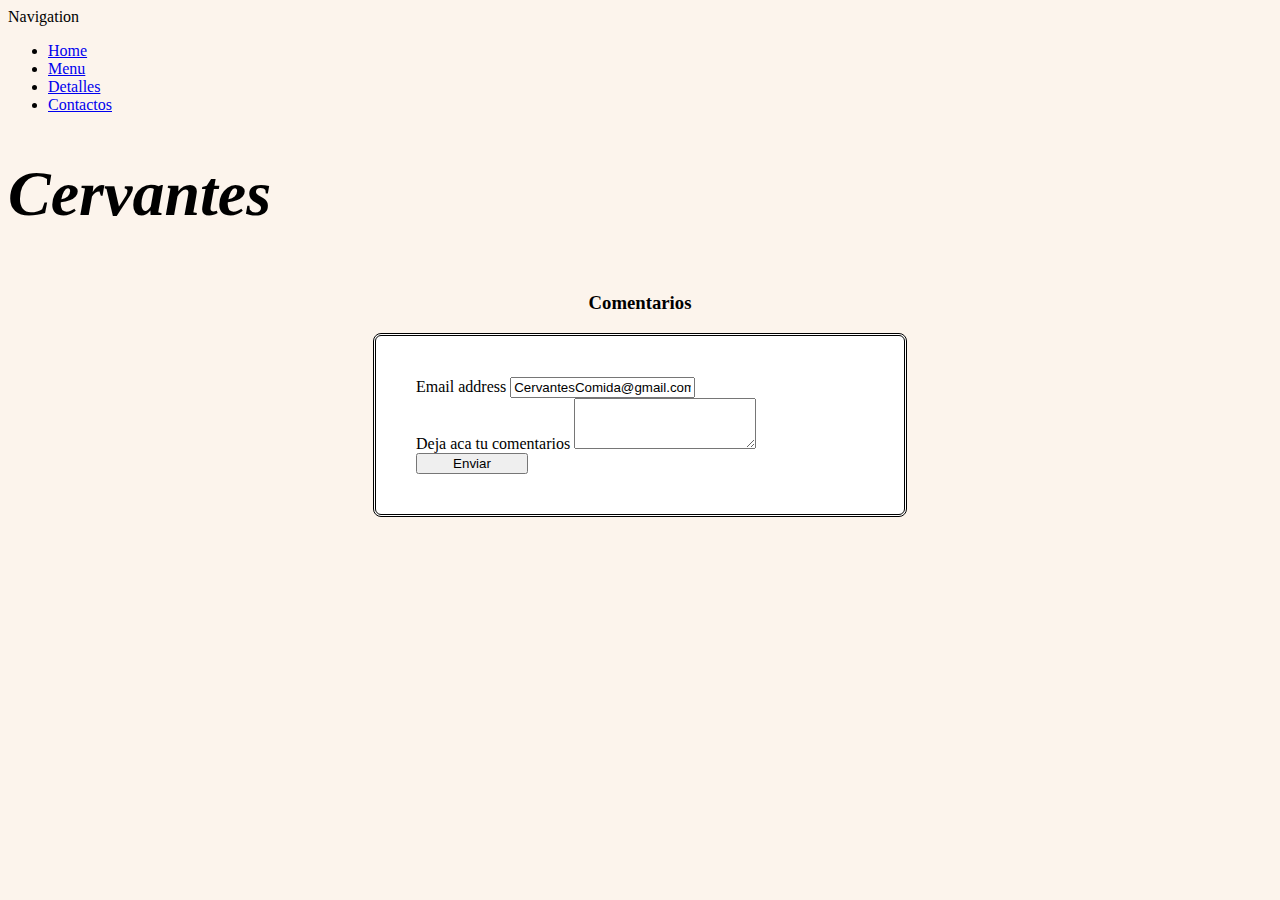
<file: src/contactos.html>
<!DOCTYPE html>
<html lang="en">

<head>
    <meta charset="UTF-8">
    <meta http-equiv="X-UA-Compatible" content="IE=edge">
    <meta name="viewport" content="width=device-width, initial-scale=1.0">
    <link href="https://cdn.jsdelivr.net/npm/bootstrap@5.0.2/dist/css/bootstrap.min.css" rel="stylesheet"
        integrity="sha384-EVSTQN3/azprG1Anm3QDgpJLIm9Nao0Yz1ztcQTwFspd3yD65VohhpuuCOmLASjC" crossorigin="anonymous">
    <link rel="stylesheet" href="style.css">
    <title>Cervantes</title>
</head>

<body class="BodyC">
    <!--Navbar-->
    <div class="container">
        <header>
            <nav class="  navbar-expand-lg navbar navbar-dark bg-dark">
                <div class="container-fluid">
                    <div class="navbar-brand">Navigation</div>
                    <div class="collapse navbar-collapse">
                        <ul class="navbar-nav me-auto ">
                            <li class="nav-item">
                                <a class="nav-link active" href="./index.html">Home</a>
                            </li>
                            <li class="nav-item">
                                <a class="nav-link active" href="./menu.html">Menu</a>
                            </li>
                            <li class="nav-item">
                                <a class="nav-link active" href="./detalles.html">Detalles</a>
                            </li>
                            <li class="nav-item">
                                <a class="nav-link active" href="./contactos.html">Contactos</a>
                            </li>

                        </ul>
                    </div>
                </div>
            </nav>
            <div>
                <h1 class="title text-center  shadow-sm p-3 mb-2 bg-transparent rounded">
                    <strong><i>Cervantes</i></strong></h1>
            </div>
        </header>
        <div class="cuerpoF mt-3 ">
            <h3 class="text-center my-3">Comentarios</h3>
            <form class="containerF" >
                <div id="respuesta"><h6 id="agradecimiento" class="text-center pt-2" ></h6></div>
                <div class="mb-3">
                    <label for="exampleFormControlInput1" class="form-label">Email address</label>
                    <input type="email" class="form-control" value="CervantesComida@gmail.com" >
                  </div>
                  <div class="mb-3">
                    <label for="exampleFormControlTextarea1" class="form-label">Deja aca tu comentarios</label>
                    <textarea class="form-control" id="exampleFormControlTextarea1" rows="3"></textarea>
                  </div>
                  <div class="pt-3">
                    <button id="botonForm" type="button" class="btn btn-primary" >Enviar</button>
                  </div>
            </form>
        </div>
    </div>

    <script src="./script.js"></script>
</body>

</html>
</file>
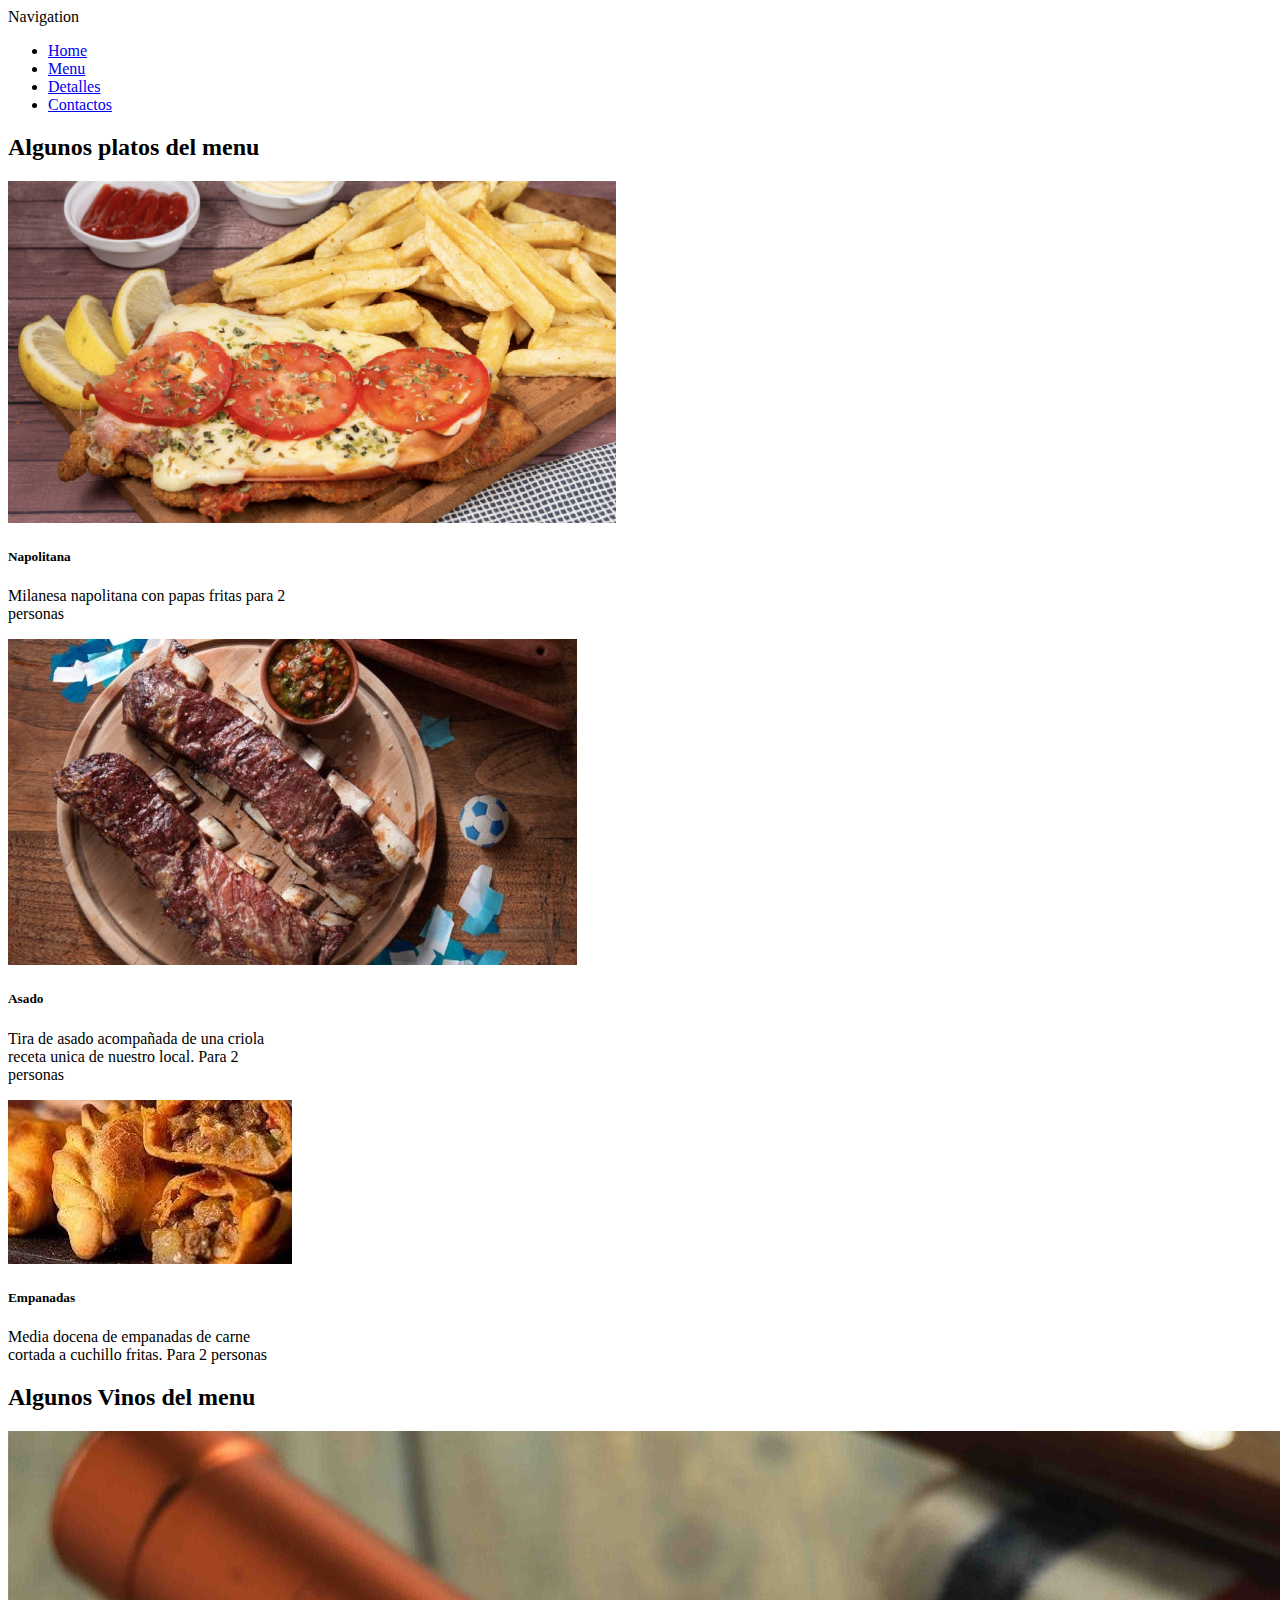
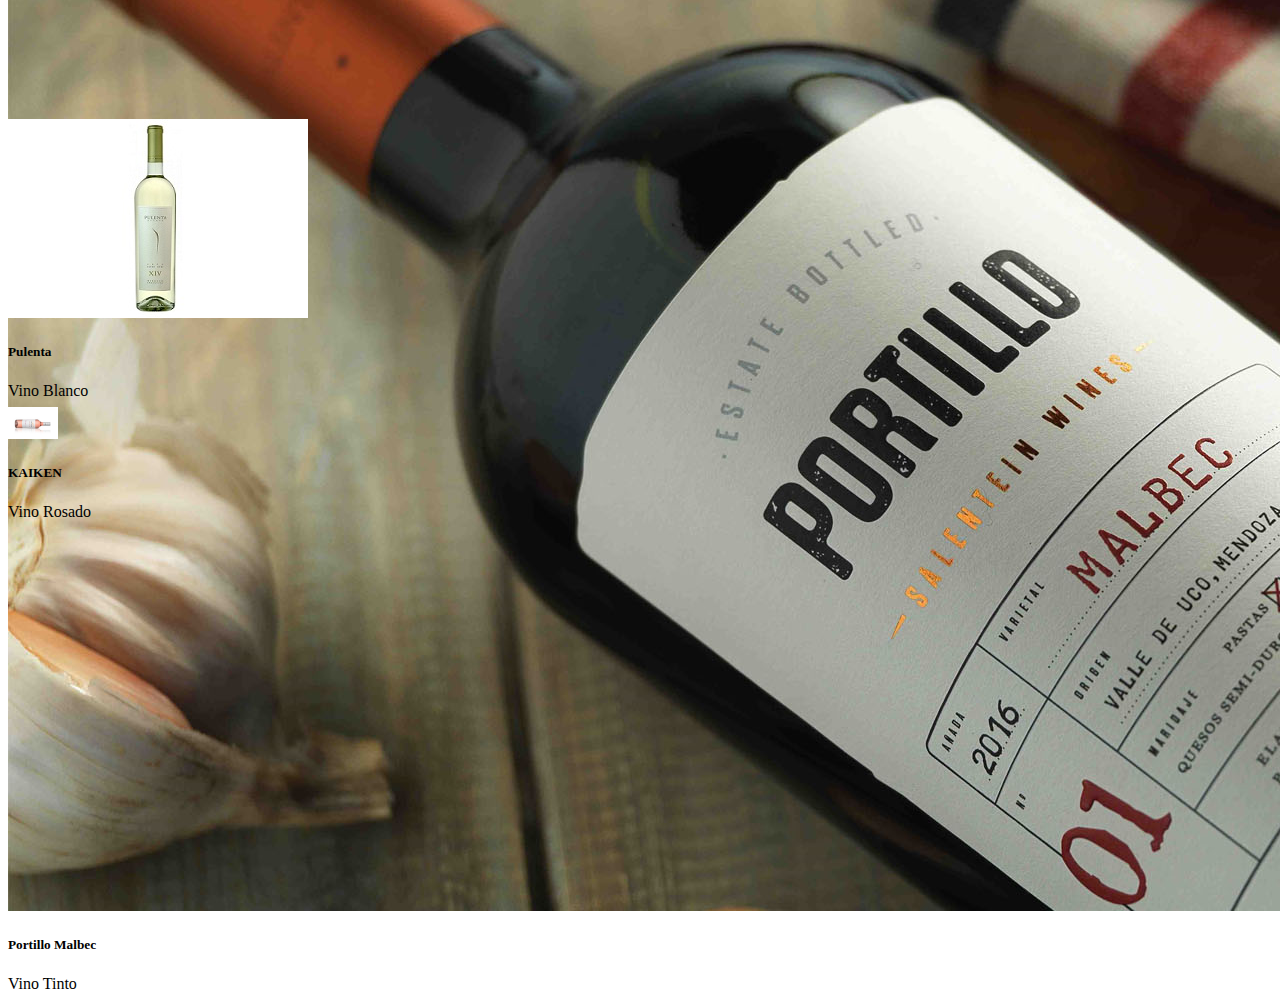
<file: src/menu.html>
<!DOCTYPE html>
<html lang="en">

<head>
    <meta charset="UTF-8">
    <meta http-equiv="X-UA-Compatible" content="IE=edge">
    <meta name="viewport" content="width=device-width, initial-scale=1.0">
    <link href="https://cdn.jsdelivr.net/npm/bootstrap@5.0.2/dist/css/bootstrap.min.css" rel="stylesheet"
        integrity="sha384-EVSTQN3/azprG1Anm3QDgpJLIm9Nao0Yz1ztcQTwFspd3yD65VohhpuuCOmLASjC" crossorigin="anonymous">
    <link rel="stylesheet" href="style.css">
    <title>Cervantes</title>
</head>

<body id="bodyM">
    <div class="container">
        <header>
            <nav class="  navbar-expand-lg navbar navbar-dark bg-dark">
                <div class="container-fluid">
                    <div class="navbar-brand">Navigation</div>
                    <div class="collapse navbar-collapse">
                        <ul class="navbar-nav me-auto ">
                            <li class="nav-item">
                                <a class="nav-link active" href="./index.html">Home</a>
                            </li>
                            <li class="nav-item">
                                <a class="nav-link active" href="./menu.html">Menu</a>
                            </li>
                            <li class="nav-item">
                                <a class="nav-link active" href="./detalles.html">Detalles</a>
                            </li>
                            <li class="nav-item">
                                <a class="nav-link active" href="./contactos.html">Contactos</a>
                            </li>
                        </ul>
                    </div>
                </div>
            </nav>
        </header>
        <div>
            <h2 class="text-center py-4">Algunos platos del menu</h2>
            <div class="d-flex justify-content-lg-around">
                <div class="card" style="width: 18rem;">
                    <img src="../img/Napolitana.png" class="card-img-top" alt="...">
                    <div class="card-body">
                        <h5 class="card-title">Napolitana</h5>
                        <p class="card-text">Milanesa napolitana con papas fritas para 2 personas</p>
                    </div>
                </div>
                <div class="card" style="width: 18rem;">
                    <img src="../img/asado.jpg" class="card-img-top" alt="...">
                    <div class="card-body">
                        <h5 class="card-title">Asado</h5>
                        <p class="card-text">Tira  de asado acompañada de una criola receta unica de nuestro local. Para 2 personas</p>
                    </div>
                </div>
                <div class="card" style="width: 18rem;">
                    <img src="../img/empandas.jpg" class="card-img-top" alt="...">
                    <div class="card-body">
                        <h5 class="card-title">Empanadas</h5>
                        <p class="card-text">Media docena de empanadas de carne cortada a cuchillo fritas. Para 2 personas</p>
                    </div>
                </div>
            </div>
        </div>
        <div>
            <h2 class="text-center py-4">Algunos Vinos del menu</h2>
            <div class="d-flex justify-content-lg-around">
                <div class="card" style="width: 18rem; height: 18rem;">
                    <img src="../img/Portillo.jpg" class="card-img-top" alt="...">
                    <div class="card-body">
                        <h5 class="card-title">Portillo Malbec</h5>
                        <p class="card-text">Vino Tinto</p>
                    </div>
                </div>
                <div class="card" style="width: 18rem; height: 18rem;">
                    <img src="../img/vinoBlanco.jpg" class="card-img-top" alt="...">
                    <div class="card-body">
                        <h5 class="card-title">Pulenta</h5>
                        <p class="card-text">Vino Blanco</p>
                    </div>
                </div>
                <div class="card" style="width: 18rem; height: 18rem;">
                    <img src="../img/kaiken.jpg" class="card-img-top" width="50rem" >
                    <div class="card-body">
                        <h5 class="card-title">KAIKEN</h5>
                        <p class="card-text">Vino Rosado</p>
                    </div>
                </div>
            </div>
        </div>
    <script src="./script.js"></script>
</body>

</html>
</file>
<file: src/style.css>
body::-webkit-scrollbar{
    width: 0%;
}
/* Home */
.bodyH{
    background-image: url(../img/fondoIndex2.jpg);
    background-repeat: no-repeat;
    background-size: cover;
    min-height: 100vh;
    position: relative;
    padding-bottom: 17em;
}
.reseña{
    font-size: 5rem;
}
footer{
    height: 14.8rem;
}
.cuerpo p {
    font-size: 1.2rem;
}
.redes{
    background-color: rgb(163, 163, 163);
    display: flex;
    justify-content: center;
}
.title{
    font-size: 4rem;
}
/* Detalles */

.bodyD{
    background-image: url(../img/fondoDetalles.jpg);
}
.containerD{
    max-width: 800px;
    width: 100%;
    height: 100%;
    position: relative;
    margin: auto;
}
.containerD li{
    list-style:none;
}
.containerD ul{
    padding-left: 0rem;
    box-shadow: none;
    
}
.containerD h6{
    margin-bottom: 0;
}
/* Contactos */
.BodyC{
    background-color: rgb(252, 244, 236);
}

.containerF{
    max-width: 28rem;
    width: 100%;
    border-style:double;
    border-radius: 0.5rem;
    padding: 2.5rem;
    padding-top: 1rem;
    background-color: white;
}
.cuerpoF{
    display: flex;
    justify-content: center;
    align-items: center;
    flex-direction: column;
}

#botonForm{
    width: 7rem;
}

.comentario{
    width: 100%;
    height: 3rem;
    border-style:ridge;
    background-color:rgb(186, 186, 196);
}


.line{
    width: 100%;
    height: 0.2rem;
    position: absolute;
    background-color: black;
    color: inherit;
    border-radius: 10rem;
}








/* responsive */
@media screen and (max-width: 1250px){
    .maps{
        display: none;
    }
    .imgIndex{
        display: none;
    }
}
@media screen and (max-width: 1090){
    .bodyH{
        background-repeat: repeat-y;
    }
}
</file>
